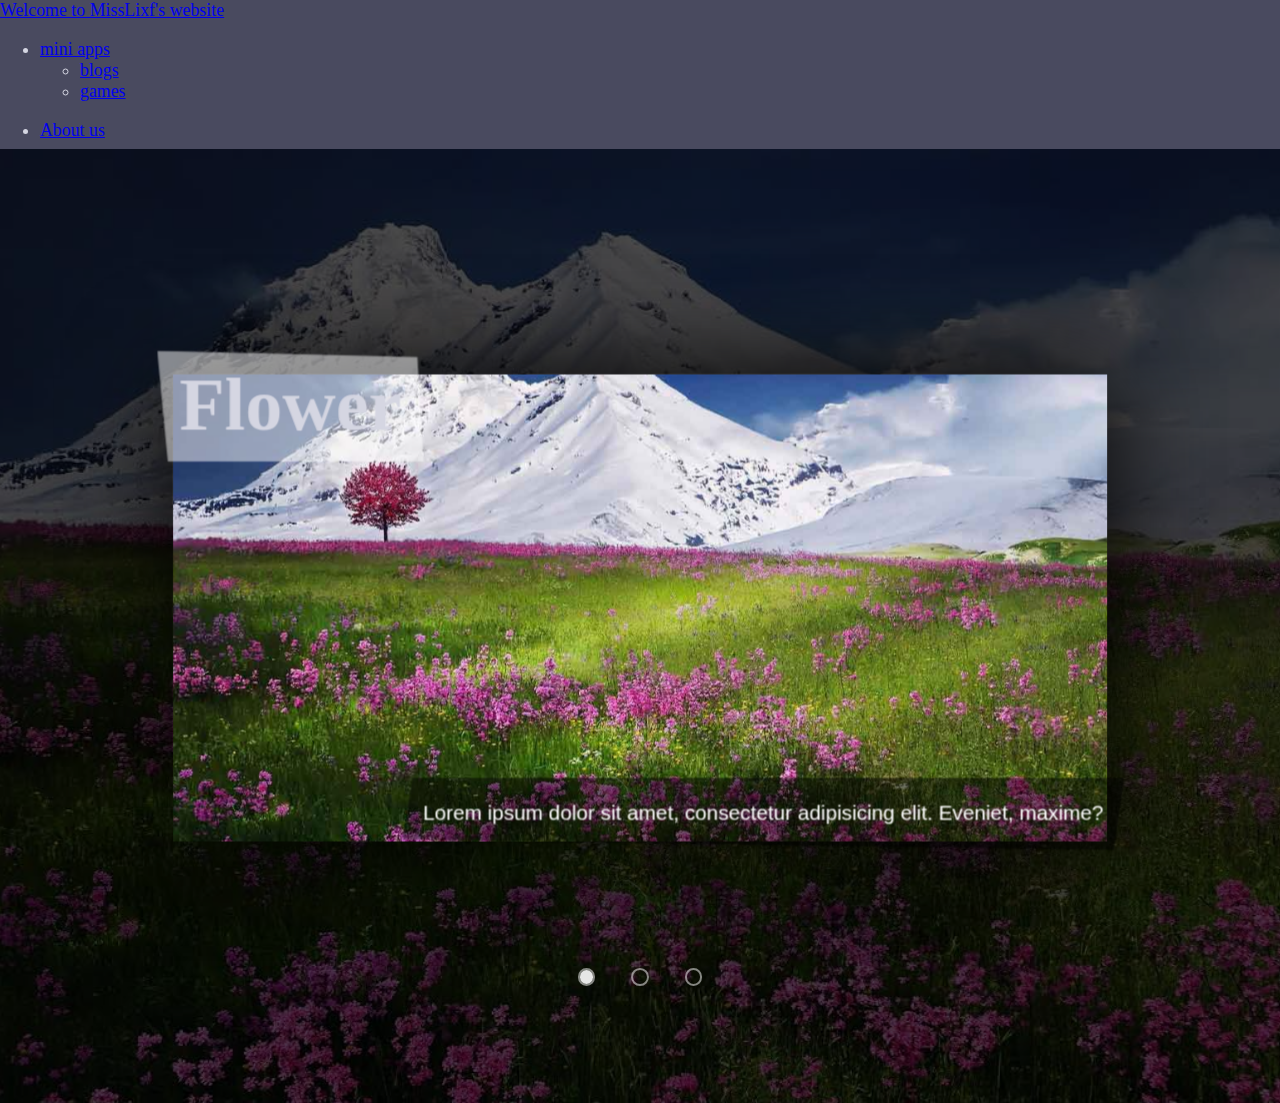
<file: index.html>
<!DOCTYPE html>
<html lang="en">
<head>
	<meta charset="UTF-8">
	<title>Document</title>
	<link rel="stylesheet" href="style/style.css">
		<link rel="stylesheet" href="https://bootswatch.com/cosmo/bootstrap.min.css">
</head>
<body>
	<div class="navbar navbar-default">
		<div class="container">
			<div class="navbar-header">
				<a class="navbar-brand" href="#">Welcome to MissLixf's website</a>
			</div>
			<div class="collapse navbar-collapse" id="bs-example-navbar-collapse-1">
		      	<ul class="nav navbar-nav">
		        	<li class="dropdown ">
		          		<a href="#" class="dropdown-toggle" data-toggle="dropdown" role="button" aria-expanded="true">mini apps <span class="caret"></span></a>
		         		<ul class="dropdown-menu" role="menu">
		            		<li><a href="blogs/index.php">blogs</a></li>
		            		<li><a href="snake/index.html">games</a></li>
		         		</ul>
		        	</li>
		      	</ul>
			    <ul class="nav navbar-nav navbar-right">
			        <li><a href="#">About us</a></li>
			    </ul>
		    </div>
		</div>
	</div>
	<div class="slider" id="slider">
		<div class="slider__content" id="slider-content">
			<div class="slider__images">
				<div class="slider__images-item slider__images-item--active" data-id="1"><img src="img/p1.jpg" alt=""></div>
				<div class="slider__images-item" data-id="2"><img src="img/p2.jpg" alt=""></div>
				<div class="slider__images-item" data-id="3"><img src="img/p3.jpg" alt=""></div>
			</div>
			<div class="slider__text">
				<div class="slider__text-item slider__text-item--active" data-id="1">
					<div class="slider__text-item-head">
						<h3>Flower</h3>
					</div>
					<div class="slider__text-item-info">
						<p>Lorem ipsum dolor sit amet, consectetur adipisicing elit. Eveniet, maxime?</p>
					</div>
				</div>
				<div class="slider__text-item" data-id="2">
					<div class="slider__text-item-head">
						<h3>Mountain</h3>
					</div>
					<div class="slider__text-item-info">
						<p>Lorem ipsum dolor sit amet, consectetur adipisicing elit. Illum consequuntur ad, voluptatibus.</p>
					</div>
				</div>
				<div class="slider__text-item" data-id="3">
					<div class="slider__text-item-head">
						<h3>Forest</h3>
					</div>
					<div class="slider__text-item-info">
						<p>Lorem ipsum dolor sit amet, consectetur adipisicing elit. In dolore suscipit quisquam, delectus beatae nulla, blanditiis dignissimos! Eius, perferendis modi.</p>
					</div>
				</div>
			</div>
		</div>
		<!-- 导航栏 -->
		<div class="slider__nav">
			<!-- 左右切换 -->
			<div class="slider__nav-arrows">
				<div class="slider__nav-arrow slider__nav-arrow--left" id="left"></div>
				<div class="slider__nav-arrow slider__nav-arrow--right" id="right"></div>
			</div>
			<!-- 导航按钮 -->
			<div class="slider__nav-dots" id="slider-dots">
				<div class="slider__nav-dot" data-id="1"></div>
				<div class="slider__nav-dot" data-id="2"></div>
				<div class="slider__nav-dot" data-id="3"></div>
			</div>
		</div>
	</div>
</body>
<script src="js/jquery.js"></script>
<script src="js/bootstrap.min.js"></script>
<script src="js/index.js"></script>
<script>
</script>
</html>
</file>
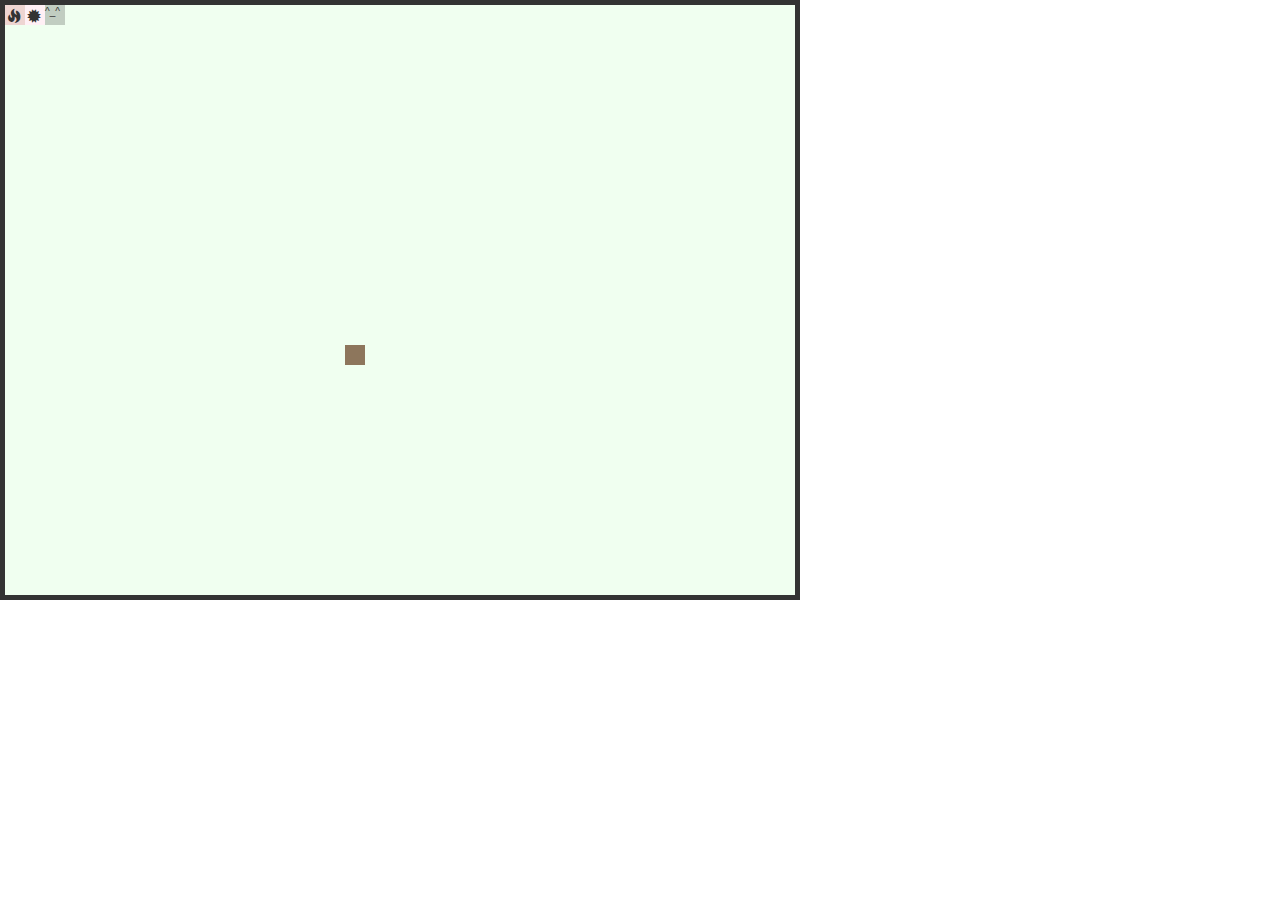
<file: snake/index.html>
<!DOCTYPE html>
<html lang="en">
<head>
	<meta charset="UTF-8">
	<title>Document</title>
	<style>
		.wrap{
			width:800px;
			height:600px;
			border:5px solid;
			position: relative;
			background: rgb(240,255,240);
		}
		.bodyBox{
			width:20px;
			height:20px;
			display: inline-block;
			position: absolute;
			left:0;top:0;
			padding:2px;
			box-sizing: border-box;
		}
		.head{
			left:40px;
			top:0px;
			background: rgb(193,205,193);
			font-size: 10px;
			padding:0px;
		}
		.one{
			background: rgb(255,240,245);
			left:20px;
			top:0px;
			
		}
		.two{
			background: rgb(238,213,210);
			left:0px;
			top:0px;
		}
	</style>
	<link rel="stylesheet" href="css/bootstrap.min.css">
</head>
<body>
	<div class="wrap">
		<div class="body1 two bodyBox"><span class="glyphicon glyphicon-fire" aria-hidden="true"></span></div>
		<div class="body1 one bodyBox"><span class="glyphicon glyphicon-certificate" aria-hidden="true"></span></div>
		<div class="head bodyBox">^_^</div>
	</div>
</body>
<script src="main.js"></script>
<script>
	var wrap=document.querySelector(".wrap");
	var head=document.querySelector(".head");
	var minBody=document.querySelectorAll(".body1");
	var snake=new snake({
		content:wrap,
		head:head,
		minBody:minBody

	});
</script>
</html>
</file>
<file: style/style.css>
article,aside,details,figcaption,figure,footer,header,hgroup,main,nav,section,summary{display:block;}audio,canvas,video{display:inline-block;}audio:not([controls]){display:none;height:0;}[hidden]{display:none;}html{font-family:sans-serif;-ms-text-size-adjust:100%;-webkit-text-size-adjust:100%;}body{margin:0;}a:focus{outline:thin dotted;}a:active,a:hover{outline:0;}h1{font-size:2em;margin:0.67em 0;}abbr[title]{border-bottom:1px dotted;}b,strong{font-weight:bold;}dfn{font-style:italic;}hr{-moz-box-sizing:content-box;box-sizing:content-box;height:0;}mark{background:#ff0;color:#000;}code,kbd,pre,samp{font-family:monospace,serif;font-size:1em;}pre{white-space:pre-wrap;}q{quotes:"\201C" "\201D" "\2018" "\2019";}small{font-size:80%;}sub,sup{font-size:75%;line-height:0;position:relative;vertical-align:baseline;}sup{top:-0.5em;}sub{bottom:-0.25em;}img{border:0;}svg:not(:root){overflow:hidden;}figure{margin:0;}fieldset{border:1px solid #c0c0c0;margin:0 2px;padding:0.35em 0.625em 0.75em;}legend{border:0;padding:0;}button,input,select,textarea{font-family:inherit;font-size:100%;margin:0;}button,input{line-height:normal;}button,select{text-transform:none;}button,html input[type="button"],input[type="reset"],input[type="submit"]{-webkit-appearance:button;cursor:pointer;}button[disabled],html input[disabled]{cursor:default;}input[type="checkbox"],input[type="radio"]{box-sizing:border-box;padding:0;}input[type="search"]{-webkit-appearance:textfield;-moz-box-sizing:content-box;-webkit-box-sizing:content-box;box-sizing:content-box;}input[type="search"]::-webkit-search-cancel-button,input[type="search"]::-webkit-search-decoration{-webkit-appearance:none;}button::-moz-focus-inner,input::-moz-focus-inner{border:0;padding:0;}textarea{overflow:auto;vertical-align:top;}table{border-collapse:collapse;border-spacing:0;}
@font-face {
  font-family: 'icomoon';
  src:url('../fonts/icomoon.eot?rretjt');
  src:url('../fonts/icomoon.eot?#iefixrretjt') format('embedded-opentype'),
    url('../fonts/icomoon.woff?rretjt') format('woff'),
    url('../fonts/icomoon.ttf?rretjt') format('truetype'),
    url('../fonts/icomoon.svg?rretjt#icomoon') format('svg');
  font-weight: normal;
  font-style: normal;
}

[class^="icon-"], [class*=" icon-"] {
  font-family: 'icomoon';
  speak: none;
  font-style: normal;
  font-weight: normal;
  font-variant: normal;
  text-transform: none;
  line-height: 1;

  /* Better Font Rendering =========== */
  -webkit-font-smoothing: antialiased;
  -moz-osx-font-smoothing: grayscale;
}

body, html { font-size: 100%;   padding: 0; margin: 0;}

/* Reset */
*,
*:after,
*:before {
  -webkit-box-sizing: border-box;
  -moz-box-sizing: border-box;
  box-sizing: border-box;
}

/* Clearfix hack by Nicolas Gallagher: http://nicolasgallagher.com/micro-clearfix-hack/ */
.clearfix:before,
.clearfix:after {
  content: " ";
  display: table;
}

.clearfix:after {
  clear: both;
}

body{
  background: #494A5F;
  color: #D5D6E2;
  font-weight: 500;
  font-size: 1.05em;
  font-family: "Microsoft YaHei","Segoe UI", "Lucida Grande", Helvetica, Arial,sans-serif;
}
.htmleaf-links a{ color: rgba(255, 255, 255, 0.6);outline: none;text-decoration: none;-webkit-transition: 0.2s;transition: 0.2s;}
.htmleaf-links a:hover,.htmleaf-links a:focus{color:#74777b;text-decoration: none;}
.htmleaf-container{
  margin: 0 auto;
}

.bgcolor-1 { background: #f0efee; }
.bgcolor-2 { background: #f9f9f9; }
.bgcolor-3 { background: #e8e8e8; }/*light grey*/
.bgcolor-4 { background: #2f3238; color: #fff; }/*Dark grey*/
.bgcolor-5 { background: #df6659; color: #521e18; }/*pink1*/
.bgcolor-6 { background: #2fa8ec; }/*sky blue*/
.bgcolor-7 { background: #d0d6d6; }/*White tea*/
.bgcolor-8 { background: #3d4444; color: #fff; }/*Dark grey2*/
.bgcolor-9 { background: #ef3f52; color: #fff;}/*pink2*/
.bgcolor-10{ background: #64448f; color: #fff;}/*Violet*/
.bgcolor-11{ background: #3755ad; color: #fff;}/*dark blue*/
.bgcolor-12{ background: #3498DB; color: #fff;}/*light blue*/
.bgcolor-20{ background: #494A5F;color: #D5D6E2;}
/* Header */
.htmleaf-header{
  padding: 1em 190px 1em;
  letter-spacing: -1px;
  text-align: center;
}
.htmleaf-header h1 {
  color: #D5D6E2;
  font-weight: 600;
  font-size: 1.5em;
  line-height: 1;
  margin-bottom: 0;
  font-family: "Microsoft YaHei","Segoe UI", "Lucida Grande", Helvetica, Arial,sans-serif;
}
.htmleaf-header h1 span {
  display: block;
  font-size: 60%;
  font-weight: 400;
  padding: 0.8em 0 0.5em 0;
  color: #c3c8cd;
}
/*nav*/
.htmleaf-demo a{color: #fff;text-decoration: none;}
.htmleaf-demo{width: 100%;padding-bottom: 1.2em;}
.htmleaf-demo a{display: inline-block;margin: 0.5em;padding: 0.6em 1em;border: 3px solid #fff;font-weight: 700;}
.htmleaf-demo a:hover{opacity: 0.6;}
.htmleaf-demo a.current{background:#1d7db1;color: #fff; }
/* Top Navigation Style */
.htmleaf-links {
  position: relative;
  display: inline-block;
  white-space: nowrap;
  font-size: 1.5em;
  text-align: center;
}

.htmleaf-links::after {
  position: absolute;
  top: 0;
  left: 50%;
  margin-left: -1px;
  width: 2px;
  height: 100%;
  background: #dbdbdb;
  content: '';
  -webkit-transform: rotate3d(0,0,1,22.5deg);
  transform: rotate3d(0,0,1,22.5deg);
}

.htmleaf-icon {
  display: inline-block;
  margin: 0.5em;
  padding: 0em 0;
  width: 1.5em;
  text-decoration: none;
}

.htmleaf-icon span {
  display: none;
}

.htmleaf-icon:before {
  margin: 0 5px;
  text-transform: none;
  font-weight: normal;
  font-style: normal;
  font-variant: normal;
  font-family: 'icomoon';
  line-height: 1;
  speak: none;
  -webkit-font-smoothing: antialiased;
}
/* footer */
.htmleaf-footer{width: 100%;padding-top: 10px;}
.htmleaf-small{font-size: 0.8em;}
.center{text-align: center;}
/****/
.related {
  color: #fff;
  background: #494A5F;
  text-align: center;
  font-size: 1.25em;
  padding: 0.5em 0;
  overflow: hidden;
}

.related > a {
  vertical-align: top;
  width: calc(100% - 20px);
  max-width: 340px;
  display: inline-block;
  text-align: center;
  margin: 20px 10px;
  padding: 25px;
  font-family: "Microsoft YaHei","宋体","Segoe UI", "Lucida Grande", Helvetica, Arial,sans-serif, FreeSans, Arimo;
}
.related a {
  display: inline-block;
  text-align: left;
  margin: 20px auto;
  padding: 10px 20px;
  opacity: 0.8;
  -webkit-transition: opacity 0.3s;
  transition: opacity 0.3s;
  -webkit-backface-visibility: hidden;
  text-decoration: none;
}

.related a:hover,
.related a:active {
  opacity: 1;
}

.related a img {
  max-width: 100%;
  opacity: 0.8;
  border-radius: 4px;
}
.related a:hover img,
.related a:active img {
  opacity: 1;
}
.related h3{font-family: "Microsoft YaHei", sans-serif;font-size: 1.2em}
.related a h3 {
  font-size: 0.85em;
  font-weight: 300;
  margin-top: 0.15em;
  color: #fff;
}
/* icomoon */
.icon-htmleaf-home-outline:before {
  content: "\e5000";
}

.icon-htmleaf-arrow-forward-outline:before {
  content: "\e5001";
}

@media screen and (max-width: 1024px) {
  .htmleaf-header {
    padding: 2em 10% 2em;
  }
  .htmleaf-header h1 {
        font-size:1.4em;
    }
    .htmleaf-links{font-size: 1.4em}
}

@media screen and (max-width: 960px) {
  .htmleaf-header {
    padding: 2em 10% 2em;
  }
  .htmleaf-header h1 {
        font-size:1.2em;
    }
    .htmleaf-links{font-size: 1.2em}
    .related h3{font-size: 1em;}
  .related a h3 {
    font-size: 0.8em;
  }
}

@media screen and (max-width: 766px) {
  .htmleaf-header h1 {
        font-size:1.3em;
    }
    .htmleaf-links{font-size: 1.3em}
}

@media screen and (max-width: 640px) {
  .htmleaf-header {
    padding: 2em 10% 2em;
  }
  .htmleaf-header h1 {
        font-size:1em;
    }
    .htmleaf-links{font-size: 1em}
    .related h3{font-size: 0.8em;}
  .related a h3 {
    font-size: 0.6em;
  }
}
@import url("https://fonts.googleapis.com/css?family=Lora:700");
@import url("https://fonts.googleapis.com/css?family=Open+Sans");
:root {
  --z-distance: 8.519vw;
  --from-left: 1;
  --mobile-bkp: 650px;
}

*, *::before, *::after {
  box-sizing: border-box;
}

body {
  /*min-height: 100vh;*/
  margin: 0;
  padding: 0;
  /*overflow: hidden;*/
  overflow-x: hidden;
  font-family: Lora, serif;
  font-size: calc(14px + .3vw);
}

.slider {
  width: 100vw;
  height: 100vh;
  display: -webkit-box;
  display: -ms-flexbox;
  display: flex;
  -webkit-perspective: 1000px;
          perspective: 1000px;
  -webkit-transform-style: preserve-3d;
          transform-style: preserve-3d;
}
.slider::before, .slider::after {
  content: '';
  left: -1vw;
  top: -1vh;
  display: block;
  position: absolute;
  width: 106vw;
  height: 106vh;
  background-position: center;
  background-size: cover;
  will-change: opacity;
  z-index: -1;
  box-shadow: 0 0 0 50vmax rgba(0, 0, 0, 0.7) inset;
}
.slider::before {
  background-image: var(--img-prev);
}
.slider::after {
  -webkit-transition: opacity 0.7s;
  transition: opacity 0.7s;
  opacity: 0;
  background-image: var(--img-next);
}
.slider--bg-next::after {
  opacity: 1;
}
.slider__content {
  margin: auto;
  width: 65vw;
  height: 32.5vw;
  max-height: 60vh;
  will-change: transform;
  -webkit-transform-style: preserve-3d;
          transform-style: preserve-3d;
  pointer-events: none;
  -webkit-transform: translateZ(var(--z-distance));
          transform: translateZ(var(--z-distance));
}
.slider__images {
  overflow: hidden;
  position: absolute;
  width: 100%;
  height: 100%;
  z-index: 0;
  box-shadow: 0 0 5em #000;
}
.slider__images-item {
  position: absolute;
  top: 0;
  left: 0;
  height: 100%;
  width: 100%;
  will-change: transform;
  -webkit-transition-timing-function: ease-in;
          transition-timing-function: ease-in;
  visibility: hidden;
}
.slider__images-item img {
  display: block;
  position: relative;
  left: -1em;
  top: -1em;
  width: calc(100% + 1em * 2);
  height: calc(100% + 1em * 2);
  -o-object-fit: cover;
     object-fit: cover;
  will-change: transform;
}
.slider__images-item--active {
  z-index: 20;
  visibility: visible;
}
.slider__images-item--subactive {
  z-index: 15;
  visibility: visible;
}
.slider__images-item--next {
  -webkit-transform: translateX(100%);
          transform: translateX(100%);
}
.slider__images-item--prev {
  -webkit-transform: translateX(-100%);
          transform: translateX(-100%);
}
.slider__images-item--transit {
  -webkit-transition: opacity 0.7s, -webkit-transform 0.7s;
  transition: opacity 0.7s, -webkit-transform 0.7s;
  transition: transform 0.7s, opacity 0.7s;
  transition: transform 0.7s, opacity 0.7s, -webkit-transform 0.7s;
}
.slider__text {
  position: relative;
  height: 100%;
}
.slider__text-item {
  position: absolute;
  width: 100%;
  height: 100%;
  padding: 0.5em;
  -webkit-perspective: 1000px;
          perspective: 1000px;
  -webkit-transform-style: preserve-3d;
          transform-style: preserve-3d;
}
.slider__text-item > * {
  overflow: hidden;
  position: absolute;
}
.slider__text-item h3, .slider__text-item p {
  -webkit-transition: -webkit-transform 0.35s ease-out;
  transition: -webkit-transform 0.35s ease-out;
  transition: transform 0.35s ease-out;
  transition: transform 0.35s ease-out, -webkit-transform 0.35s ease-out;
  line-height: 1.5;
  overflow: hidden;
}
.slider__text-item h3 {
  background-color: rgba(255, 255, 255, 0.5);
}
.slider__text-item p {
  font-family: 'Open Sans', sans-serif;
  padding: 1em;
  color: white;
  text-align: center;
  background-color: rgba(0, 0, 0, 0.5);
}
.slider__text-item h3::before, .slider__text-item p::before {
  content: '';
  position: absolute;
  top: 0;
  left: 0;
  width: 100%;
  height: 100%;
  -webkit-transform: translateX(0);
          transform: translateX(0);
  -webkit-transition: -webkit-transform 0.35s ease-out 0.28s;
  transition: -webkit-transform 0.35s ease-out 0.28s;
  transition: transform 0.35s ease-out 0.28s;
  transition: transform 0.35s ease-out 0.28s, -webkit-transform 0.35s ease-out 0.28s;
}
.slider__text-item h3::before {
  background-color: #000;
}
.slider__text-item p::before {
  background-color: #fff;
}
.slider__text-item h3 {
  margin: 0;
  font-size: 3.5em;
  padding: 0 .3em;
  position: relative;
  font-weight: 700;
  -webkit-transform: translateX(-100%);
          transform: translateX(-100%);
}
.slider__text-item p {
  margin: 0;
  -webkit-transform: translateX(100%);
          transform: translateX(100%);
}
.slider__text-item-head {
  top: -0.5em;
  -webkit-transform: translateZ(3em);
          transform: translateZ(3em);
  -webkit-clip-path: polygon(0 0, 0.5em 100%, 100% 100%, calc(100% - .3em) 0.3em);
          clip-path: polygon(0 0, 0.5em 100%, 100% 100%, calc(100% - .3em) 0.3em);
}
.slider__text-item-info {
  bottom: 0;
  right: 0;
  max-width: 75%;
  min-width: -webkit-min-content;
  min-width: -moz-min-content;
  min-width: min-content;
  -webkit-transform: translateZ(2em);
          transform: translateZ(2em);
  -webkit-clip-path: polygon(0.5em 0, 100% 0%, calc(100% - .5em) 100%, 0 calc(100% - .5em));
          clip-path: polygon(0.5em 0, 100% 0%, calc(100% - .5em) 100%, 0 calc(100% - .5em));
}
.slider__text-item--active h3, .slider__text-item--active p {
  -webkit-transform: translateX(0);
          transform: translateX(0);
}
.slider__text-item--active h3::before {
  -webkit-transform: translateX(100%);
          transform: translateX(100%);
}
.slider__text-item--active p::before {
  -webkit-transform: translateX(-100%);
          transform: translateX(-100%);
}
.slider__text-item--backwards h3::before, .slider__text-item--backwards p::before {
  -webkit-transition: -webkit-transform 0.35s ease-in;
  transition: -webkit-transform 0.35s ease-in;
  transition: transform 0.35s ease-in;
  transition: transform 0.35s ease-in, -webkit-transform 0.35s ease-in;
}
.slider__text-item--backwards h3, .slider__text-item--backwards p {
  -webkit-transition: -webkit-transform 0.35s ease-in 0.35s;
  transition: -webkit-transform 0.35s ease-in 0.35s;
  transition: transform 0.35s ease-in 0.35s;
  transition: transform 0.35s ease-in 0.35s, -webkit-transform 0.35s ease-in 0.35s;
}
.slider__nav {
  position: absolute;
  left: 0;
  top: 0;
  width: 100%;
  height: 100%;
  text-align: center;
}
.slider__nav-arrows {
  display: -webkit-box;
  display: -ms-flexbox;
  display: flex;
  -webkit-box-pack: justify;
      -ms-flex-pack: justify;
          justify-content: space-between;
  width: 100%;
  position: absolute;
  top: 0;
  left: 0;
}
.slider__nav-arrow {
  height: 100vh;
  width: 50vw;
  text-indent: -9999px;
  white-space: nowrap;
}
.slider__nav-arrow--left {
  --arrow: url("data:image/svg+xml,%3Csvg xmlns='http://www.w3.org/2000/svg' width='80' height='80' viewBox='0 0 4 4'%3E %3Cpolyline points='3 1 1 2 3 3' stroke='white' stroke-width='.3' stroke-opacity='.5' fill='none'%3E%3C/polyline%3E %3C/svg%3E");
  cursor: var(--arrow) 40 40, auto;
}
.slider__nav-arrow--right {
  --arrow: url("data:image/svg+xml,%3Csvg xmlns='http://www.w3.org/2000/svg' width='80' height='80' viewBox='0 0 4 4'%3E %3Cpolyline points='1 1 3 2 1 3' stroke='white' stroke-width='.3' stroke-opacity='.5' fill='none'%3E%3C/polyline%3E %3C/svg%3E");
  cursor: var(--arrow) 40 40, auto;
}
.slider__nav-dots {
  margin-top: 88vh;
  display: -webkit-inline-box;
  display: -ms-inline-flexbox;
  display: inline-flex;
  position: relative;
  padding: 1em;
  pointer-events: none;
}
.slider__nav-dots::before {
  content: '';
  position: absolute;
  left: calc(1em + 1em + 2px);
  top: calc(1em + 2px);
  width: calc(1em - 2px * 2);
  height: calc(1em - 2px * 2);
  border-radius: 50%;
  background-color: rgba(255, 255, 255, 0.9);
  -webkit-transition: -webkit-transform 0.7s ease-out;
  transition: -webkit-transform 0.7s ease-out;
  transition: transform 0.7s ease-out;
  transition: transform 0.7s ease-out, -webkit-transform 0.7s ease-out;
  -webkit-transform: translateX(calc((1em + 1em * 2) * (var(--from-left) - 1)));
          transform: translateX(calc((1em + 1em * 2) * (var(--from-left) - 1)));
}
.slider__nav-dot {
  margin: 0 1em;
  width: 1em;
  height: 1em;
  /*background: red;*/
  border-radius: 50%;
  border: 2px solid rgba(255, 255, 255, 0.5);
  /* 
    The cursor is not the default one because of a weird bug 
    related to custom cursors above
  */
  cursor: crosshair;
  pointer-events: all;
  display: inline-block;
}
.slider__nav-dot:hover {
  border-color: rgba(255, 255, 255, 0.7);
}
.slider__nav-dot:active {
  border-color: rgba(255, 255, 255, 0.5);
}

@media only screen and (max-width: 650px) {
  .slider::before,
  .slider::after {
    display: none;
  }

  .slider__content {
    width: 100vw;
    height: 100vh;
    max-height: 100vh;
  }

  .slider__text-item-info {
    bottom: 50%;
    left: 50%;
    -webkit-transform: translate(-50%, 50%);
            transform: translate(-50%, 50%);
  }
  .slider__text-item-info p {
    padding: 1em .8em;
  }

  .slider__text-item-head {
    top: 5vh;
    left: 10vw;
    -webkit-transform: translateZ(0);
            transform: translateZ(0);
  }
  .slider__text-item-head h3 {
    font-size: 2.5em;
  }

  .slider__nav-dots {
    background-color: rgba(0, 0, 0, 0.3);
  }

  .slider__nav-arrow {
    width: 10vw;
    position: relative;
    cursor: auto;
  }
  .slider__nav-arrow:active {
    -webkit-filter: brightness(0.5);
            filter: brightness(0.5);
  }
  .slider__nav-arrow::before {
    content: '';
    background-image: var(--arrow);
    background-size: cover;
    width: 8vw;
    height: 8vw;
    position: absolute;
    top: 50%;
    left: 50%;
    -webkit-transform: translate(-50%, -50%);
            transform: translate(-50%, -50%);
  }
  .slider__nav-arrow--left {
    background-image: -webkit-linear-gradient(left, rgba(0, 0, 0, 0.7) 0, transparent 100%);
    background-image: linear-gradient(to right, rgba(0, 0, 0, 0.7) 0, transparent 100%);
  }
  .slider__nav-arrow--left:active {
    background-image: -webkit-linear-gradient(left, rgba(0, 0, 0, 0.9) 0, transparent 100%);
    background-image: linear-gradient(to right, rgba(0, 0, 0, 0.9) 0, transparent 100%);
  }
  .slider__nav-arrow--right {
    background-image: -webkit-linear-gradient(right, rgba(0, 0, 0, 0.7) 0, transparent 100%);
    background-image: linear-gradient(to left, rgba(0, 0, 0, 0.7) 0, transparent 100%);
  }
  .slider__nav-arrow--right:active {
    background-image: -webkit-linear-gradient(right, rgba(0, 0, 0, 0.9) 0, transparent 100%);
    background-image: linear-gradient(to left, rgba(0, 0, 0, 0.9) 0, transparent 100%);
  }
}
</file>
